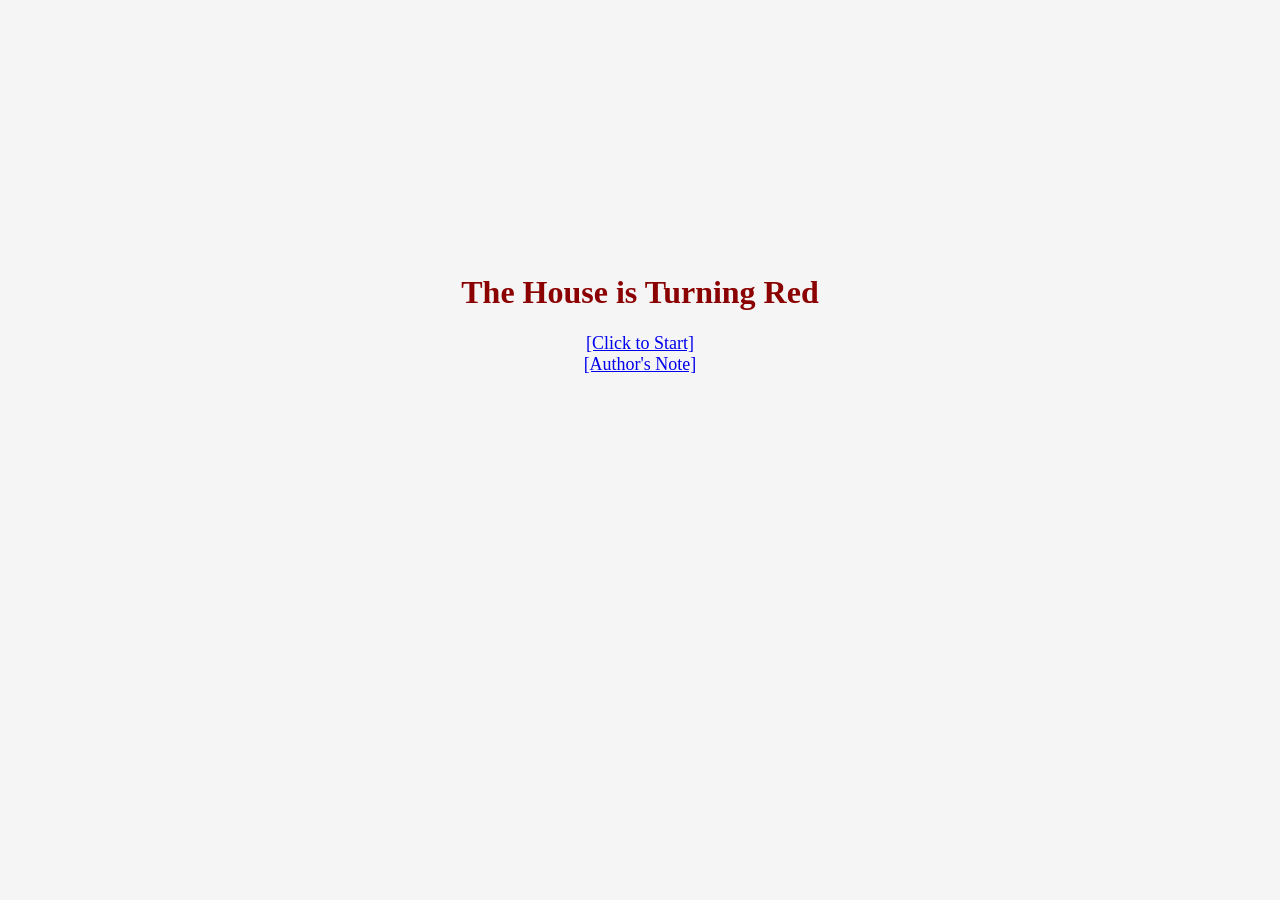
<file: index.html>
<!DOCTYPE html>
<html>
<head>
	<meta charset="utf-8">
	<meta name="viewport" content="width=device-width, initial-scale=1">
	<title>SOC388: Learning by Teaching</title>
</head>
<link rel="stylesheet" type="text/css" href="style/style.css">
<body>

    <main>
        <h1>The House is Turning Red</h1>
        <a href="page1.html" class="button">[Click to Start]</a>
        <a href="authorsNote.html" class="button">[Author's Note]</a>
    </main>

</body>
</html>
</file>
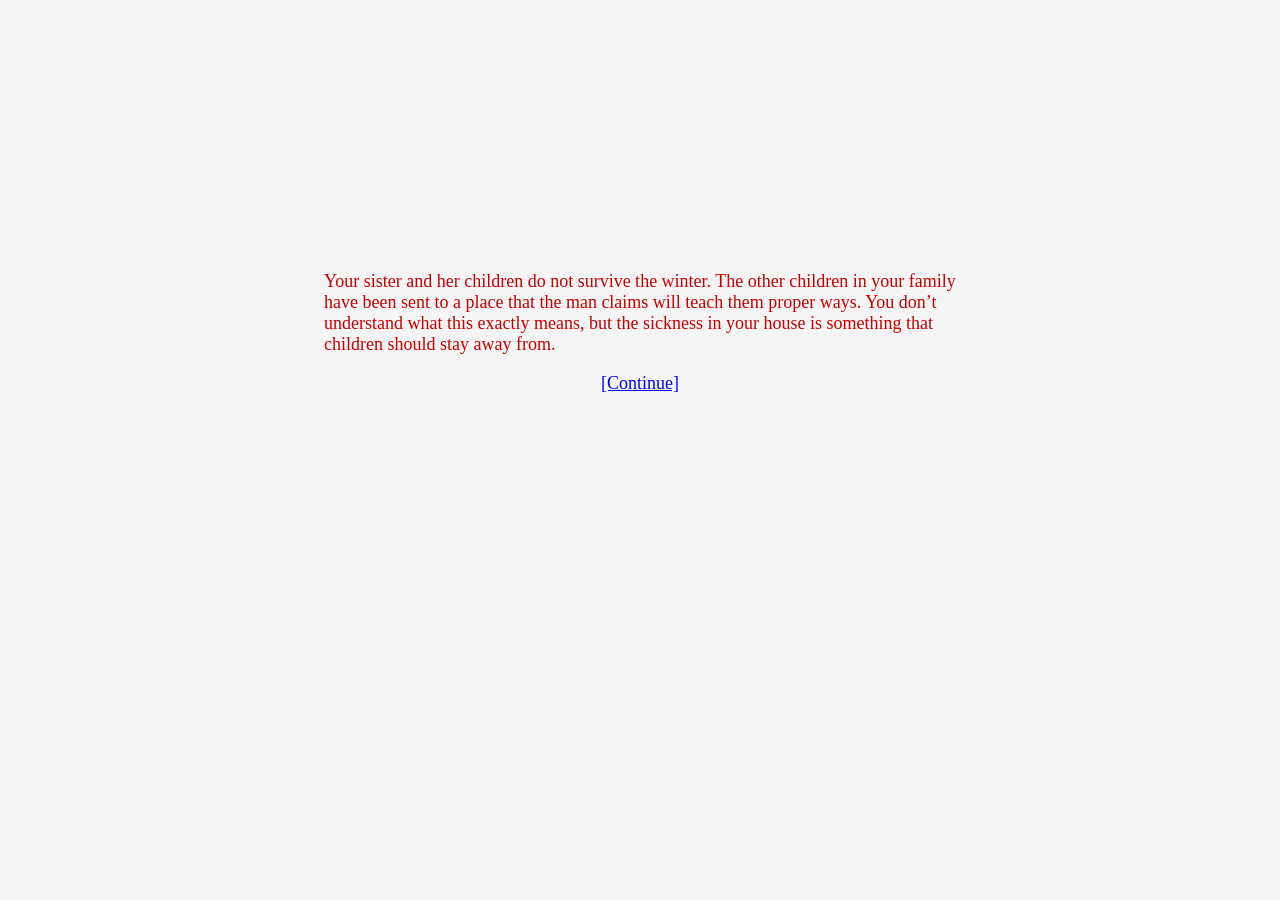
<file: afterWinter.html>
<!DOCTYPE html>
<html>
<head>
	<meta charset="utf-8">
	<meta name="viewport" content="width=device-width, initial-scale=1">
	<title>After Winter</title>
</head>
<link rel="stylesheet" type="text/css" href="style/style.css">
<body>

    <div>
		<p class="lvl6">
			Your sister and her children do not survive the winter. The other children in your family have been sent to 
			a place that the man claims will teach them proper ways. You don’t understand what this exactly means, but 
			the sickness in your house is something that children should stay away from.
		</p>
		<a href="end.html" class="button">[Continue]</a>
	</div>

</body>
</html>
</file>
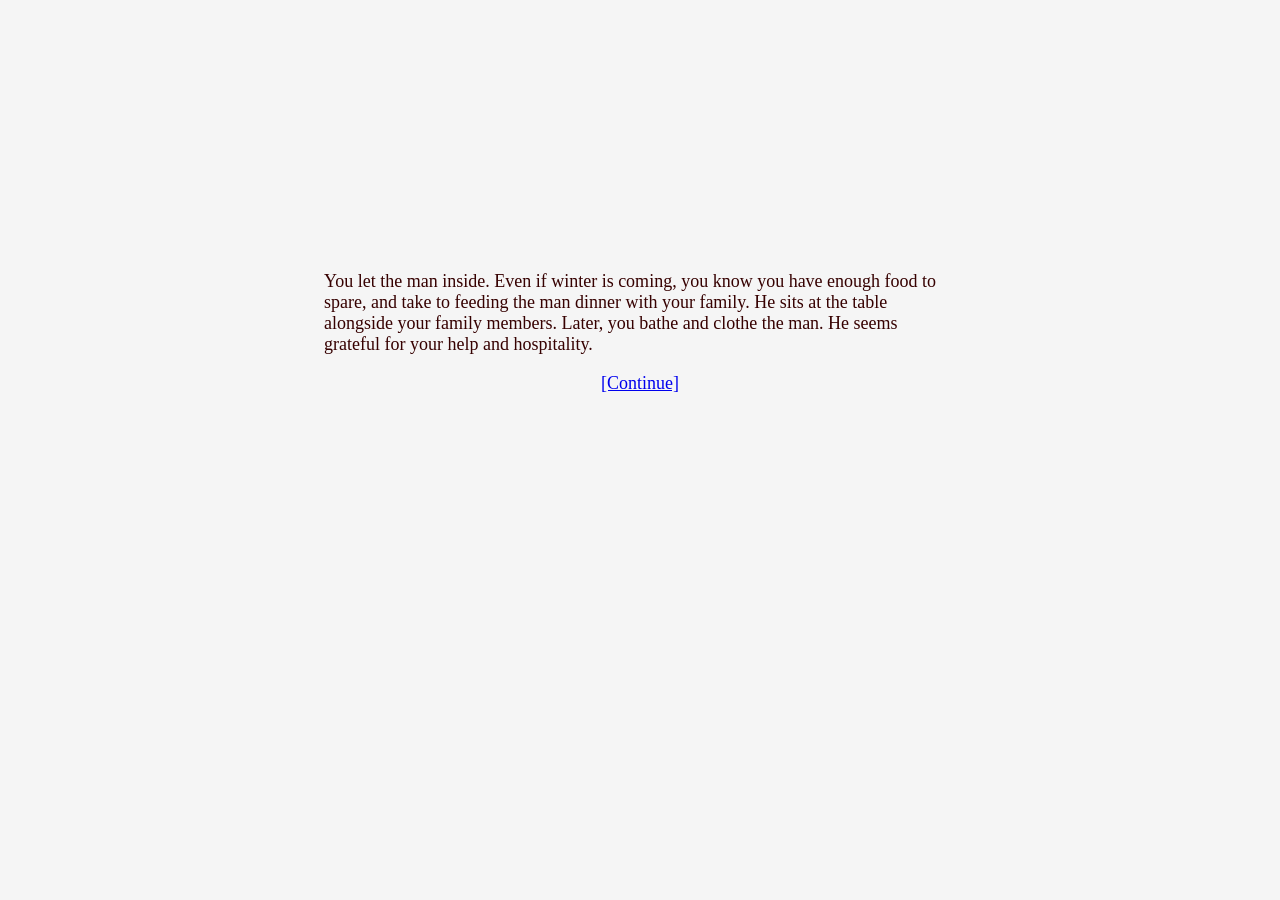
<file: answer.html>
<!DOCTYPE html>
<html>
<head>
	<meta charset="utf-8">
	<meta name="viewport" content="width=device-width, initial-scale=1">
	<title>Answer the door</title>
</head>
<link rel="stylesheet" type="text/css" href="style/style.css">
<body>

    <div>
        <p class="lvl2">You let the man inside. Even if winter is coming, you know you have enough food to spare, and take to feeding the man dinner 
            with your family. He sits at the table alongside your family members. Later, you bathe and clothe the man. He seems grateful for
            your help and hospitality.
        </p>
        <a href="continue1.html" class="button">[Continue]</a>
    </div>

</body>
</html>
</file>
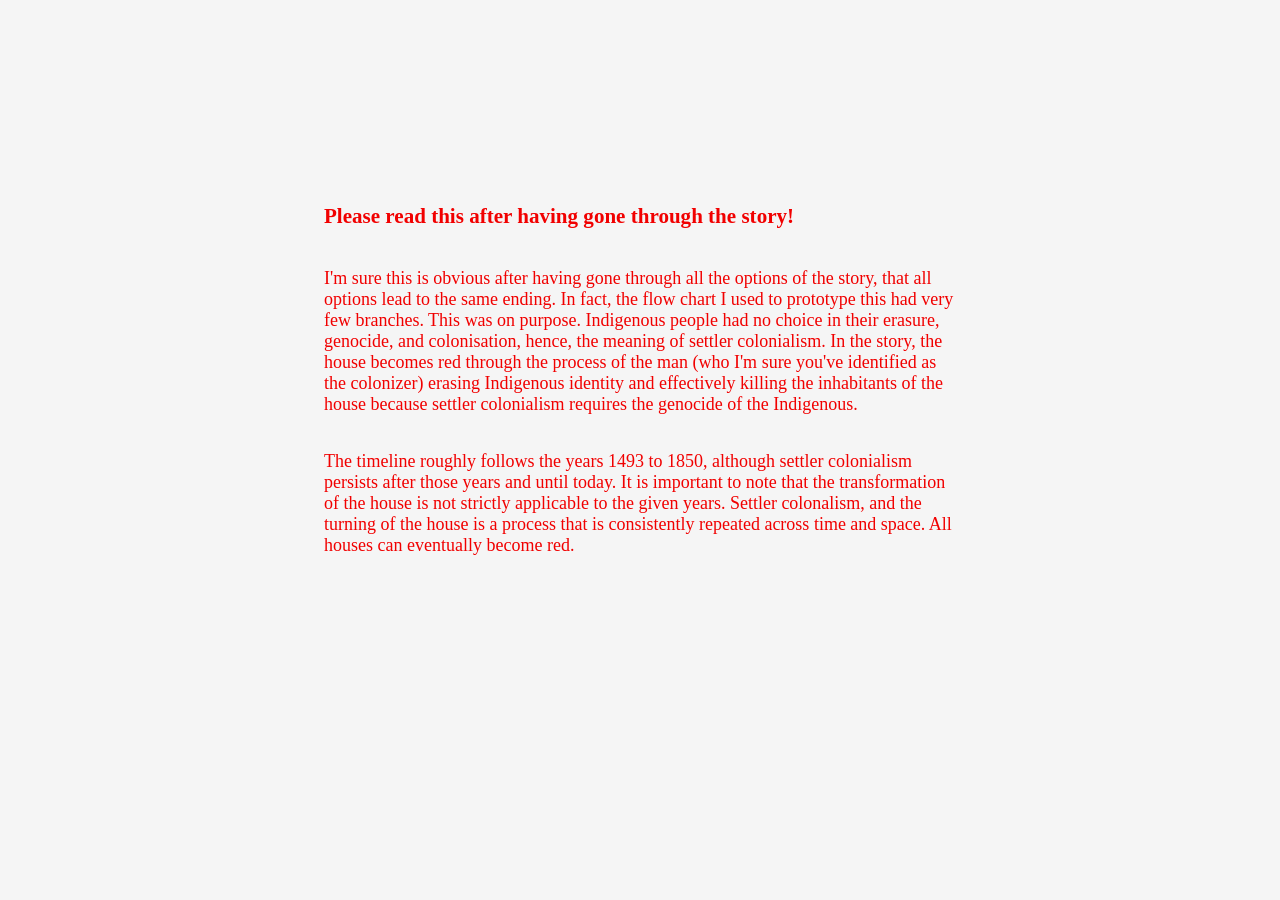
<file: authorsNote.html>
<!DOCTYPE html>
<html>
<head>
	<meta charset="utf-8">
	<meta name="viewport" content="width=device-width, initial-scale=1">
	<title>Author's Note</title>
</head>
<link rel="stylesheet" type="text/css" href="style/style.css">
<body>

    <div class="lvl7" id="autN">
		<h3>Please read this after having gone through the story!</h3>
		<p>
			I'm sure this is obvious after having gone through all the options of the story, that all options lead to the same
			ending. In fact, the flow chart I used to prototype this had very few branches. This was on purpose. Indigenous people had 
			no choice in their erasure, genocide, and colonisation, hence, the meaning of settler colonialism. In the story, the house becomes
			red through the process of the man (who I'm sure you've identified as the colonizer) erasing Indigenous identity and effectively killing
			the inhabitants of the house because settler colonialism requires the genocide of the Indigenous.
		</p>
		<p>
			The timeline roughly follows the years 1493 to 1850, although settler colonialism persists after those years and until today. It is important 
			to note that the transformation of the house is not strictly applicable to the given years. Settler colonalism, and the turning of 
			the house is a process that is consistently repeated across time and space. All houses can eventually become red. 
		</p>
	</div>

</body>
</html>
</file>
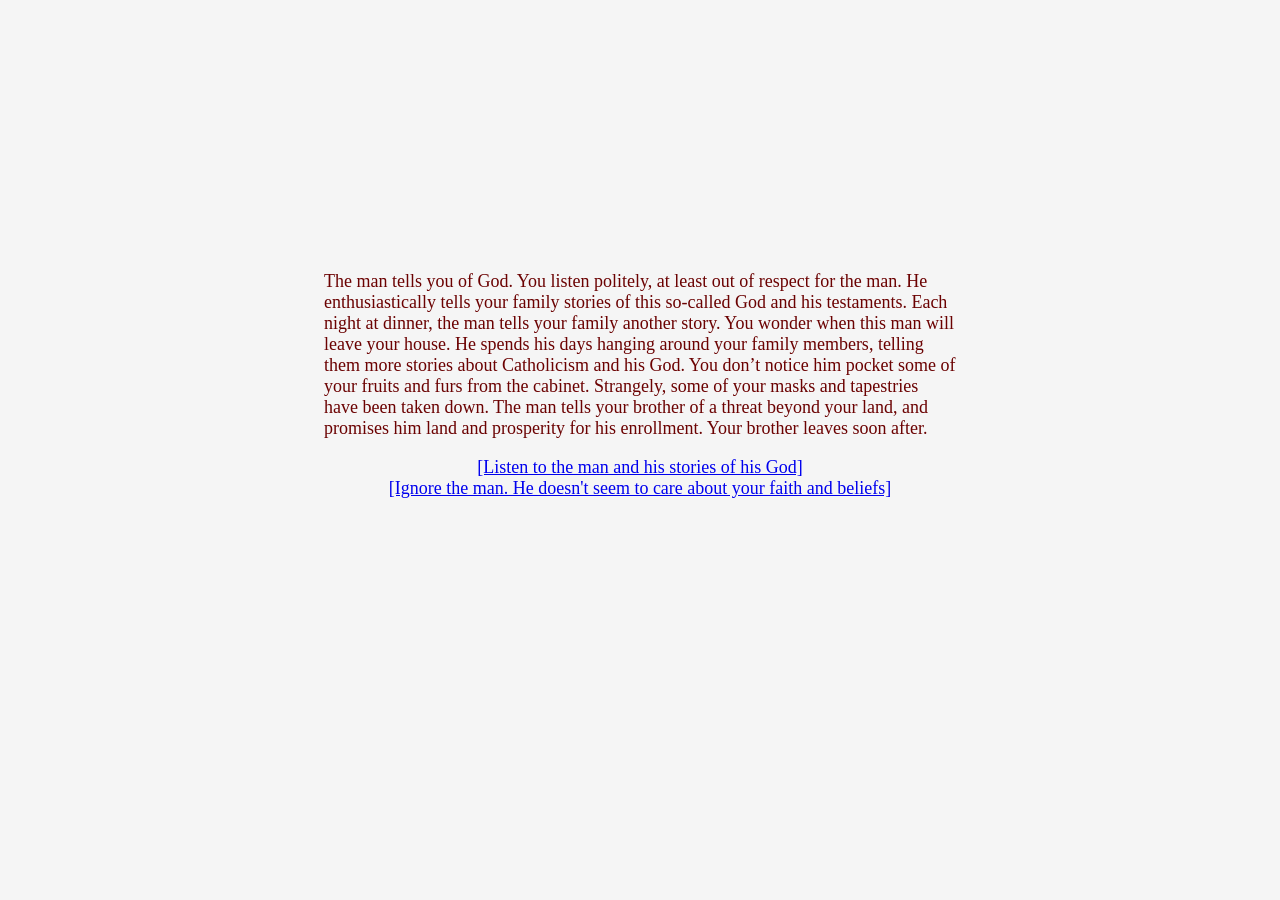
<file: continue1.html>
<!DOCTYPE html>
<html>
<head>
	<meta charset="utf-8">
	<meta name="viewport" content="width=device-width, initial-scale=1">
	<title>The Man and his God</title>
</head>
<link rel="stylesheet" type="text/css" href="style/style.css">
<body>

    <div>
		<p class="lvl3">The man tells you of God. You listen politely, at least out of respect for the man. He enthusiastically tells your family 
			stories of this so-called God and his testaments. Each night at dinner, the man tells your family another story. You 
			wonder when this man will leave your house. He spends his days hanging around your family members, telling them more 
			stories about Catholicism and his God. You don’t notice him pocket some of your fruits and furs from the cabinet. 
			Strangely, some of your masks and tapestries have been taken down. The man tells your brother of a threat beyond your 
			land, and promises him land and prosperity for his enrollment. Your brother leaves soon after.</p>
			<a href="listen.html" class="button">[Listen to the man and his stories of his God]</a>
			<a href="listen.html" class="button">[Ignore the man. He doesn't seem to care about your faith and beliefs]</a>
	</div>

</body>
</html>
</file>
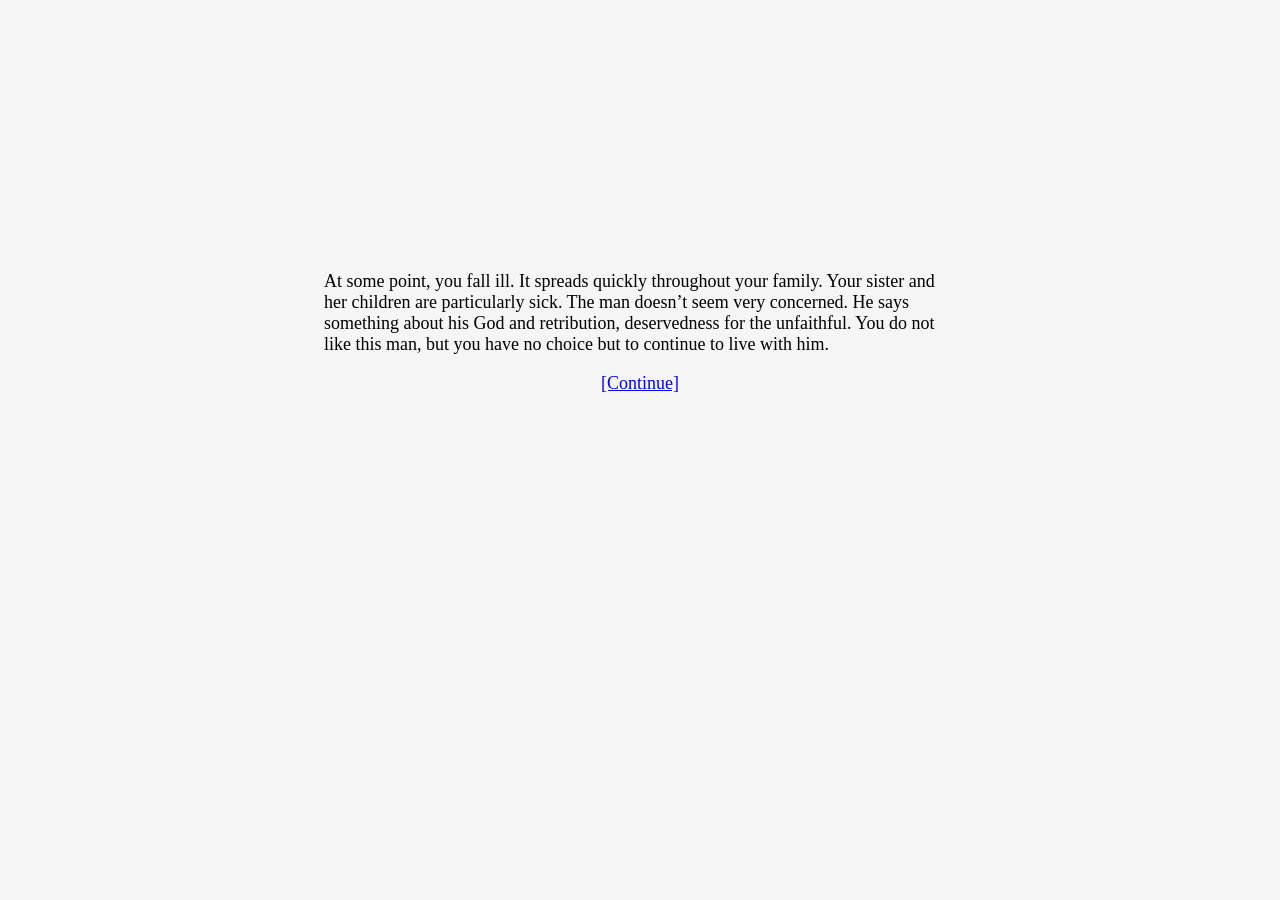
<file: continue2.html>
<!DOCTYPE html>
<html>
<head>
	<meta charset="utf-8">
	<meta name="viewport" content="width=device-width, initial-scale=1">
	<title>Sickness</title>
</head>
<link rel="stylesheet" type="text/css" href="style/style.css">
<body>

    <div>
		<p>At some point, you fall ill. It spreads quickly throughout your family. Your sister and her children 
			are particularly sick. The man doesn’t seem very concerned. He says something about his God and 
			retribution, deservedness for the unfaithful. You do not like this man, but you have no 
			choice but to continue to live with him.
		</p>
		<a href="afterWinter.html" class="button">[Continue]</a>
	</div>

</body>
</html>
</file>
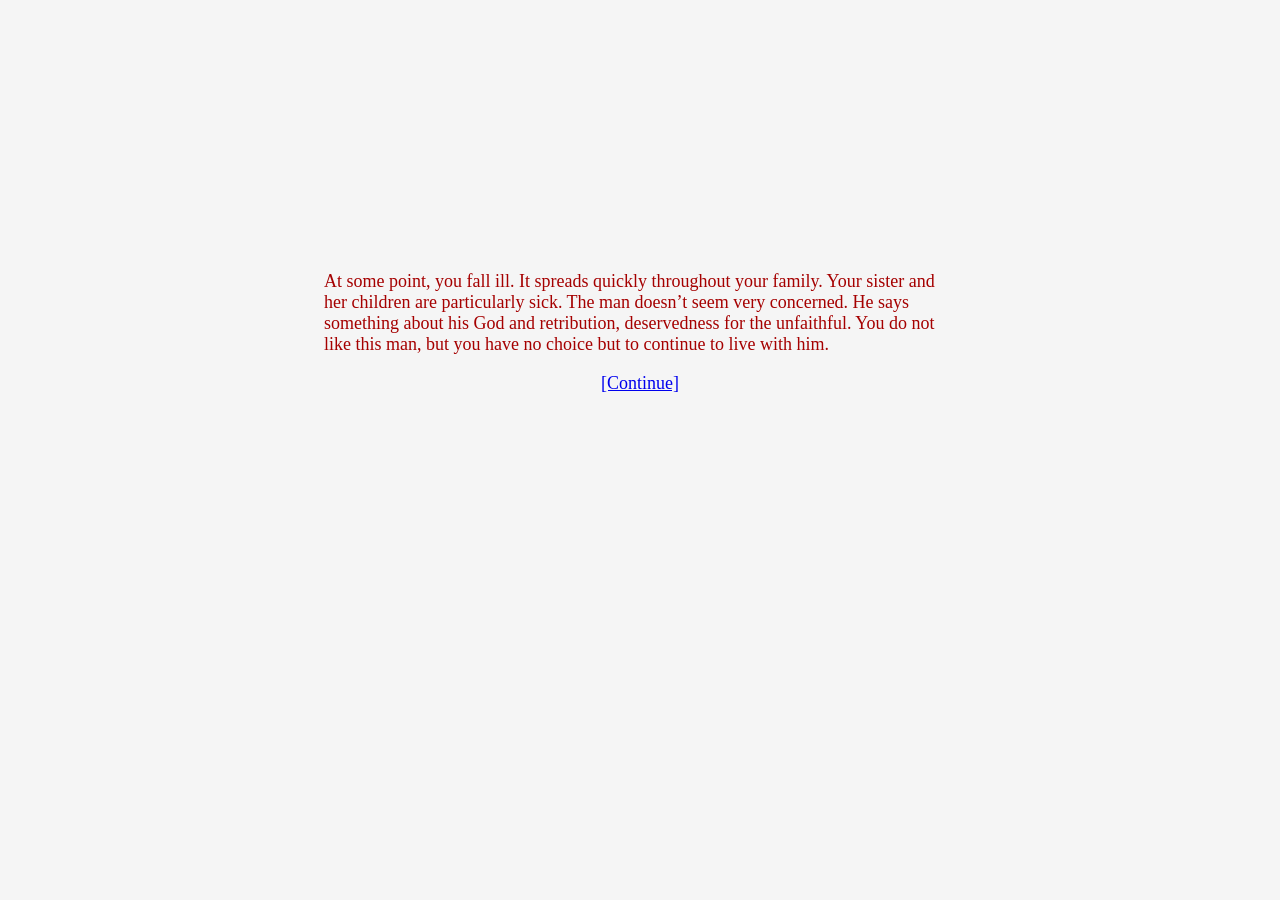
<file: continue3.html>
<!DOCTYPE html>
<html>
<head>
	<meta charset="utf-8">
	<meta name="viewport" content="width=device-width, initial-scale=1">
	<title>Sickness</title>
</head>
<link rel="stylesheet" type="text/css" href="style/style.css">
<body>

    <div>
		<p class="lvl5">At some point, you fall ill. It spreads quickly throughout your family. Your sister and her children 
			are particularly sick. The man doesn’t seem very concerned. He says something about his God and 
			retribution, deservedness for the unfaithful. You do not like this man, but you have no 
			choice but to continue to live with him.
		</p>
		<a href="afterWinter.html" class="button">[Continue]</a>
	</div>

</body>
</html>
</file>
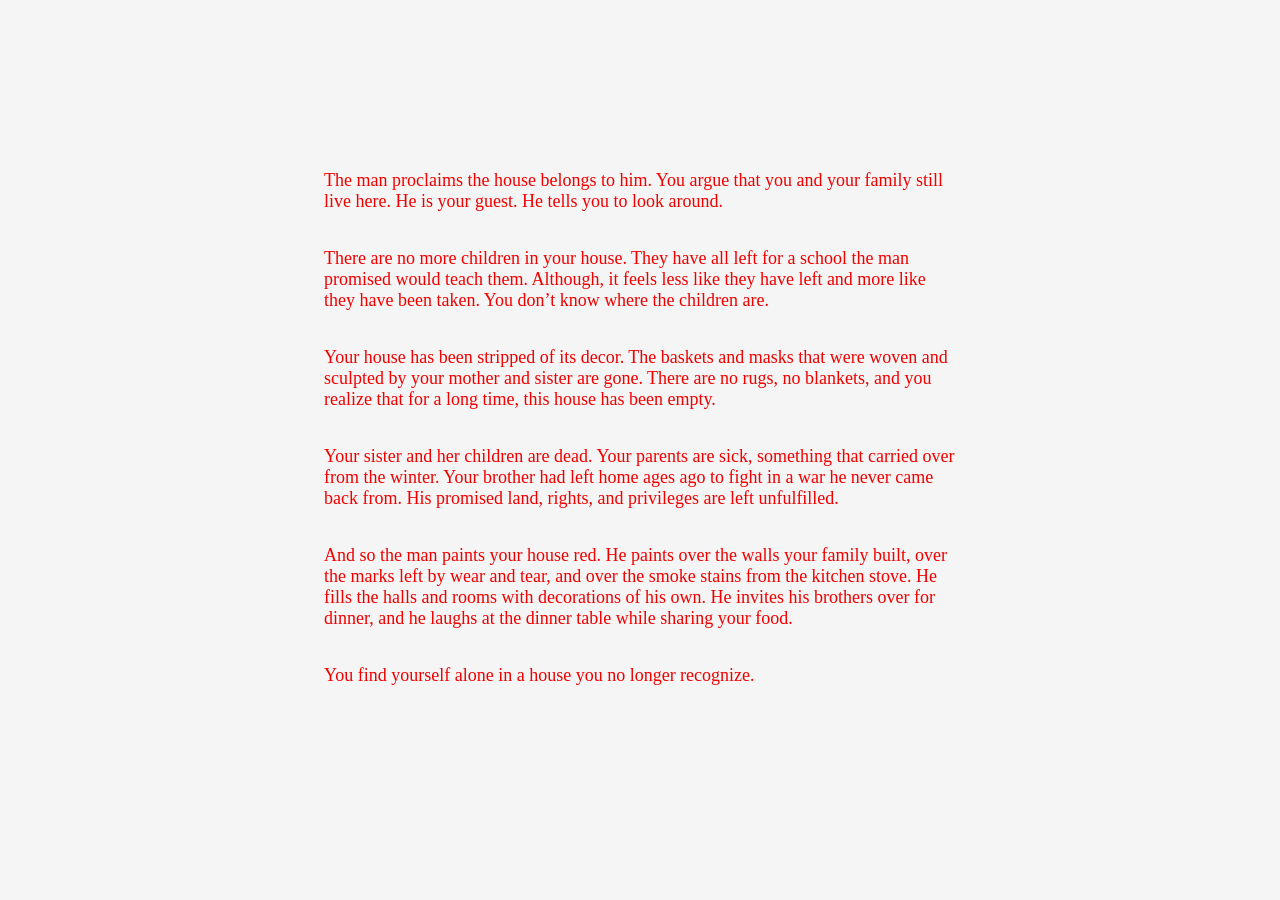
<file: end.html>
<!DOCTYPE html>
<html>
<head>
	<meta charset="utf-8">
	<meta name="viewport" content="width=device-width, initial-scale=1">
	<title>Red House</title>
</head>
<link rel="stylesheet" type="text/css" href="style/style.css">
<body>

    <div2 class="lvl7">
		<p>The man proclaims the house belongs to him. You argue that you and your family still live here. He is your guest. He tells you to look around.</p>

		<p>There are no more children in your house. They have all left for a school the man promised would teach them. Although, it feels less like they have left and more like they have been taken. You don’t know where the children are.</p>

		<p>Your house has been stripped of its decor. The baskets and masks that were woven and sculpted by your mother and sister are gone. There are no rugs, no blankets, and you realize that for a long time, this house has been empty.</p>

		<p>Your sister and her children are dead. Your parents are sick, something that carried over from the winter. Your brother had left home ages ago to fight in a war he never came back from. His promised land, rights, and privileges are left unfulfilled.</p>

		<p>And so the man paints your house red. He paints over the walls your family built, over the marks left by wear and tear, and over the smoke stains from the kitchen stove. He fills the halls and rooms with decorations of his own. He invites his brothers over for dinner, and he laughs at the dinner table while sharing your food.</p>
		
		<p>You find yourself alone in a house you no longer recognize.</p>
	</div2>

</body>
</html>
</file>
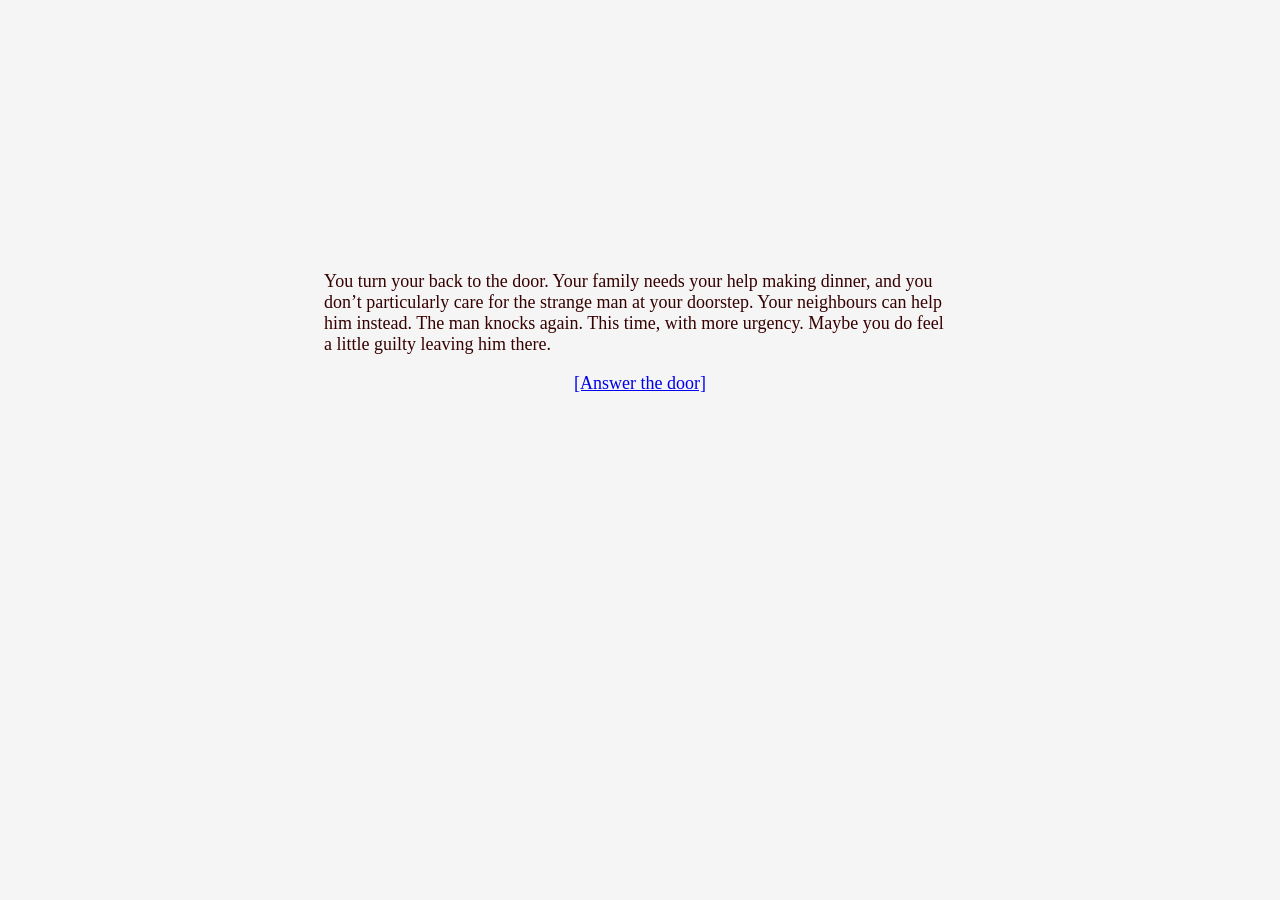
<file: ignore.html>
<!DOCTYPE html>
<html>
<head>
	<meta charset="utf-8">
	<meta name="viewport" content="width=device-width, initial-scale=1">
	<title>Ignore the knocking</title>
</head>
<link rel="stylesheet" type="text/css" href="style/style.css">
<body>

    <div>
		<p class="lvl2">You turn your back to the door. Your family needs your help making dinner, and you don’t particularly care for the 
			strange man at your doorstep. Your neighbours can help him instead.
			The man knocks again. This time, with more urgency.
			Maybe you do feel a little guilty leaving him there.
		</p>
		<a href="answer.html" class="button">[Answer the door]</a>
	</div>

</body>
</html>
</file>
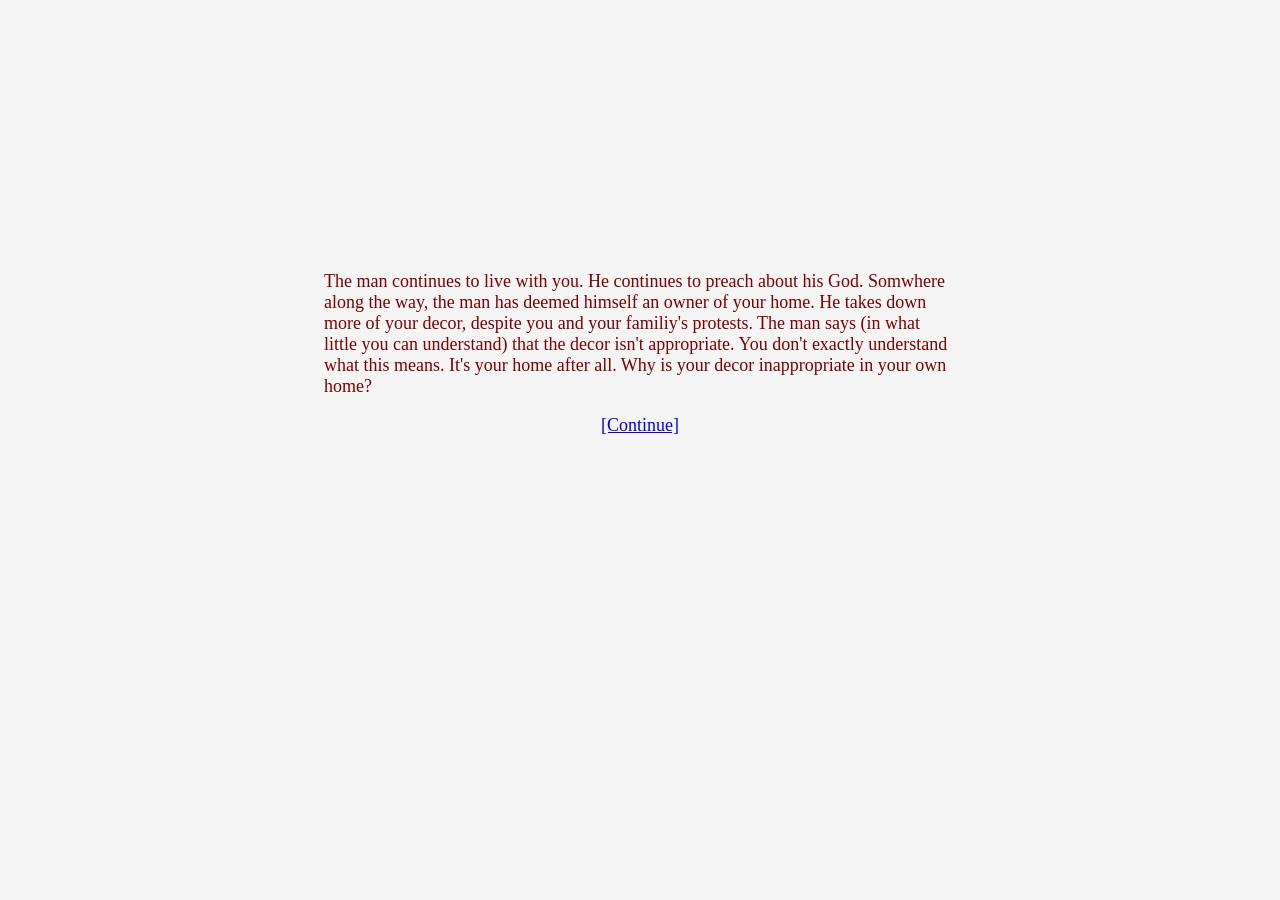
<file: listen.html>
<!DOCTYPE html>
<html>
<head>
	<meta charset="utf-8">
	<meta name="viewport" content="width=device-width, initial-scale=1">
	<title>Listen to the Man</title>
</head>
<link rel="stylesheet" type="text/css" href="style/style.css">
<body>

    <div>
		<p class="lvl4">The man continues to live with you. He continues to preach about his God. Somwhere along the way, the man has deemed himself
			an owner of your home. He takes down more of your decor, despite you and your familiy's protests. The man says (in what little
			you can understand) that the decor isn't appropriate. You don't exactly understand what this means. It's your home after all. Why
			is your decor inappropriate in your own home?
		</p>
		<a href="continue3.html" class="button">[Continue]</a>
	</div>

</body>
</html>
</file>
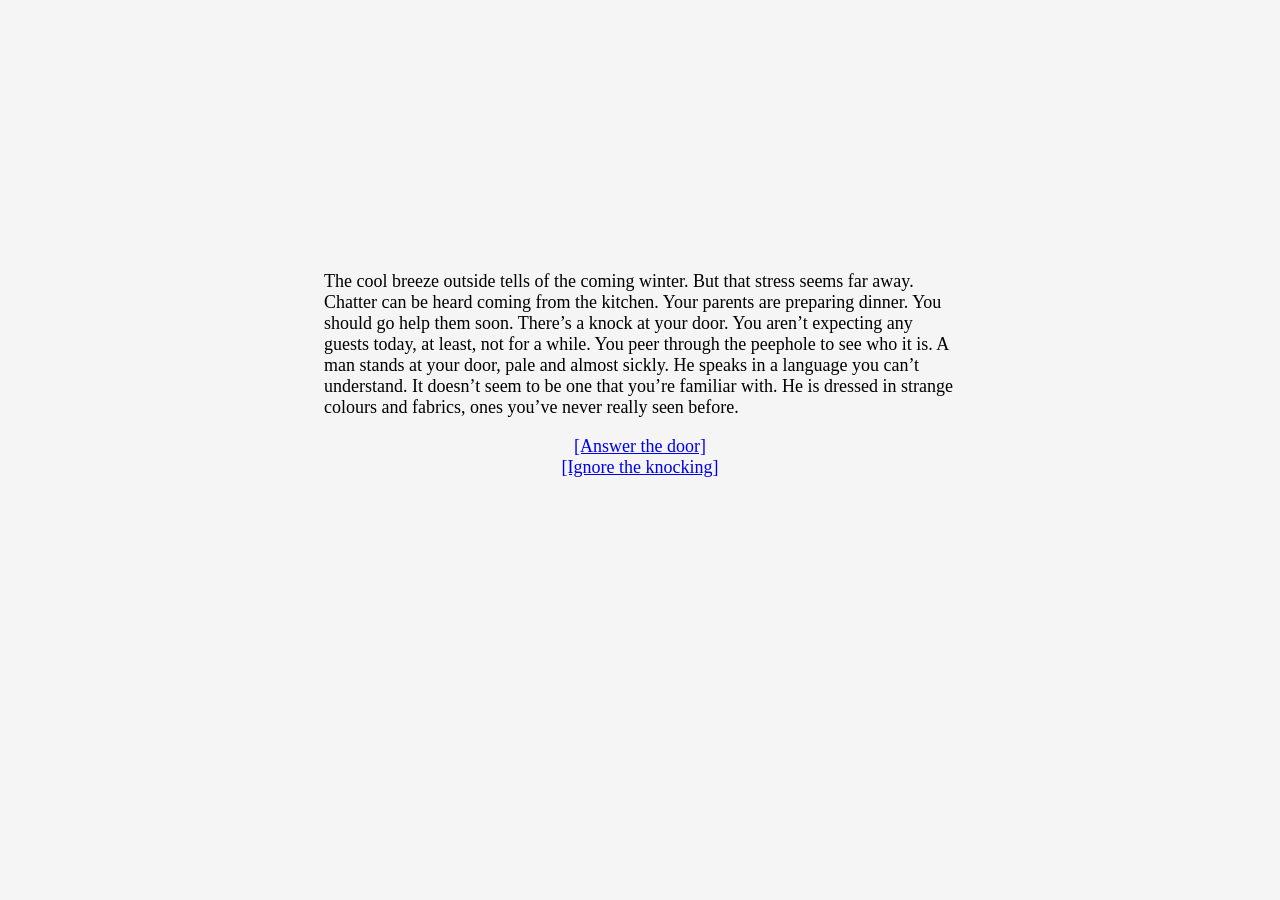
<file: page1.html>
<!DOCTYPE html>
<html>
<head>
	<meta charset="utf-8">
	<meta name="viewport" content="width=device-width, initial-scale=1">
	<title>SOC388: Learning by Teaching</title>
</head>
<link rel="stylesheet" type="text/css" href="style/style.css">
<body>

	<div class="lvl1">
		<p>The cool breeze outside tells of the coming winter. But that stress seems far away. Chatter can be heard coming from the kitchen. Your parents are preparing dinner. You should go help them soon. 

		There’s a knock at your door. You aren’t expecting any guests today, at least, not for a while. 

		You peer through the peephole to see who it is.

		A man stands at your door, pale and almost sickly. He speaks in a language you can’t understand. It doesn’t seem to be one that you’re familiar with. He is dressed in strange colours and fabrics, ones you’ve never really seen before.
		</p>
		<a href="answer.html" class="button">[Answer the door]</a>
		<a href="ignore.html" class="button">[Ignore the knocking]</a>
	</div>

</body>
</html>
</file>
<file: style/style.css>
body {
    background-color: whitesmoke;
    font-family: Georgia;
}
main {
    display: grid;
    grid-template-rows: 2;
    justify-content: center;
    text-align: center;
    height: 50%;
    width: 50%;
    margin: auto;
    margin-top: 20%;
    color: darkred;
}

.button {
    margin-top: auto;
    text-align: center;
    font-size: 18px;
}

div {
    display: grid;
    grid-template-rows: 2;
    justify-content: center;
    height: 50%;
    width: 50%;
    margin: auto;
    margin-top: 20%;
    font-size: 18px;
}

div2 {
    display: grid;
    grid-template-rows: 1;
    justify-content: center;
    height: 50%;
    width: 50%;
    margin: auto;
    margin-top: 12%;
    font-size: 18px;
}

#autN {
    display: grid;
    grid-template-rows: 1;
    justify-content: center;
    height: 50%;
    width: 50%;
    margin: auto;
    margin-top: 14.5%;
    font-size: 18px;
}

.lvl1 {
    color:black
}

.lvl2 {
    color: rgb(54, 1, 1);
}

.lvl3 {
    color:rgb(107, 2, 2);
}

.lvl4 {
    color:rgb(128, 0, 0);
}

.lvl5 {
    color:rgb(165, 0, 0);
}

.lvl6 {
    color:rgb(199, 0, 0);
}

.lvl7 {
    color:rgb(241, 0, 0);
}
</file>
